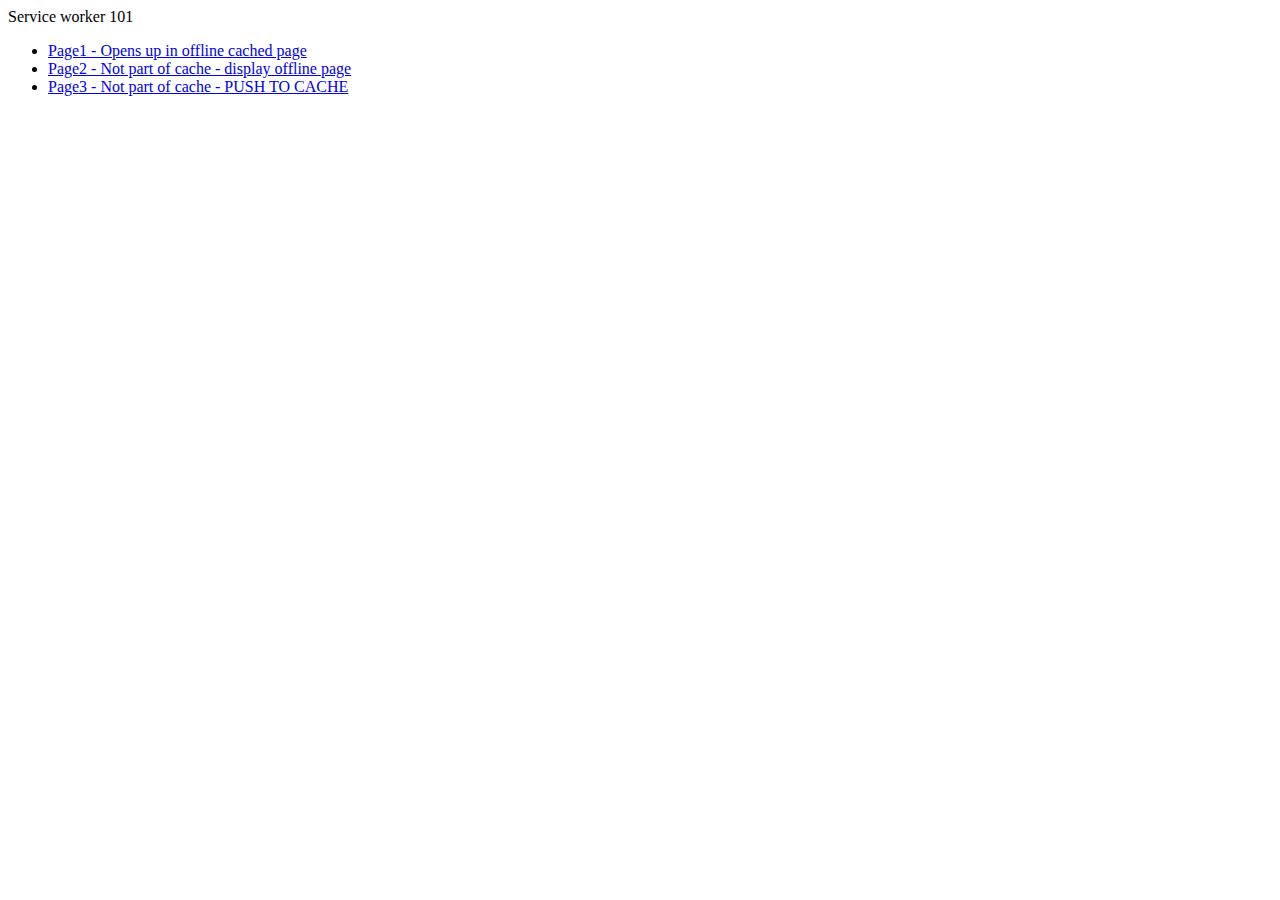
<file: index.html>
<!DOCTYPE html>

<!-- Service worker
Promises
Fetch API
Cache API -->

<html lang="en">

<head>
    <meta charset="utf-8">
    <meta http-equiv="X-UA-Compatible" content="IE=edge">
    <meta name="viewport" content="width=device-width, initial-scale=1">
    <title></title>


</head>

<body>

    Service worker 101
    <ul>
        <li>
            <a href="page1.html">Page1 - Opens up in offline cached page</a>
        </li>
        <li>
            <a href="page2.html">Page2 - Not part of cache - display offline page</a>
        </li>
        <li>
            <a href="page3.html">Page3 - Not part of cache - PUSH TO CACHE</a>
        </li>

    </ul>
    <script src="app.js">
    </script>
</body>

</html>
</file>
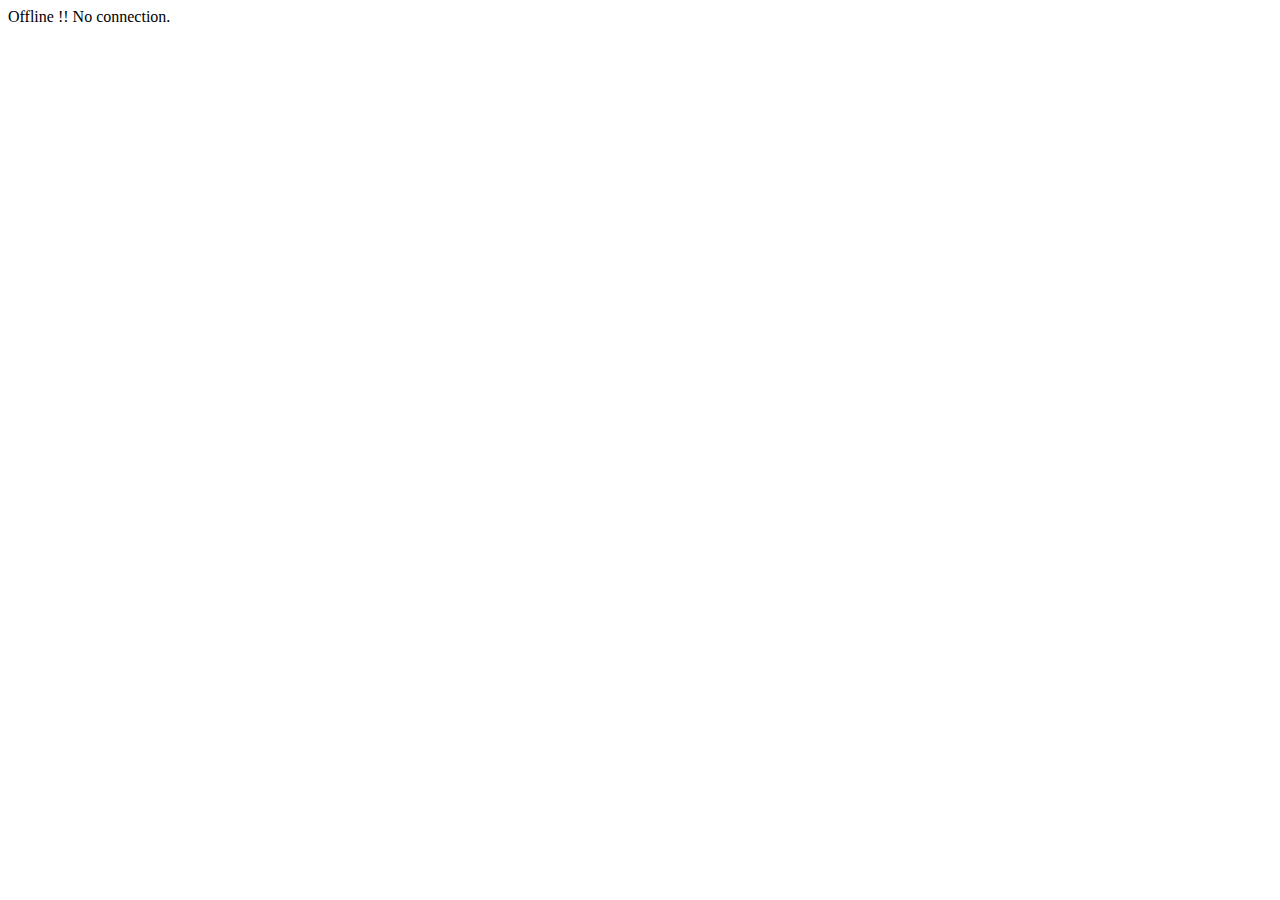
<file: offline.html>
<!DOCTYPE html>
<html lang="en">
  <head>
    <meta charset="utf-8">
    <meta http-equiv="X-UA-Compatible" content="IE=edge">
    <meta name="viewport" content="width=device-width, initial-scale=1">
    <title></title>

  </head>
  <body>
      Offline !!
      No connection.
  </body>
</html>
</file>
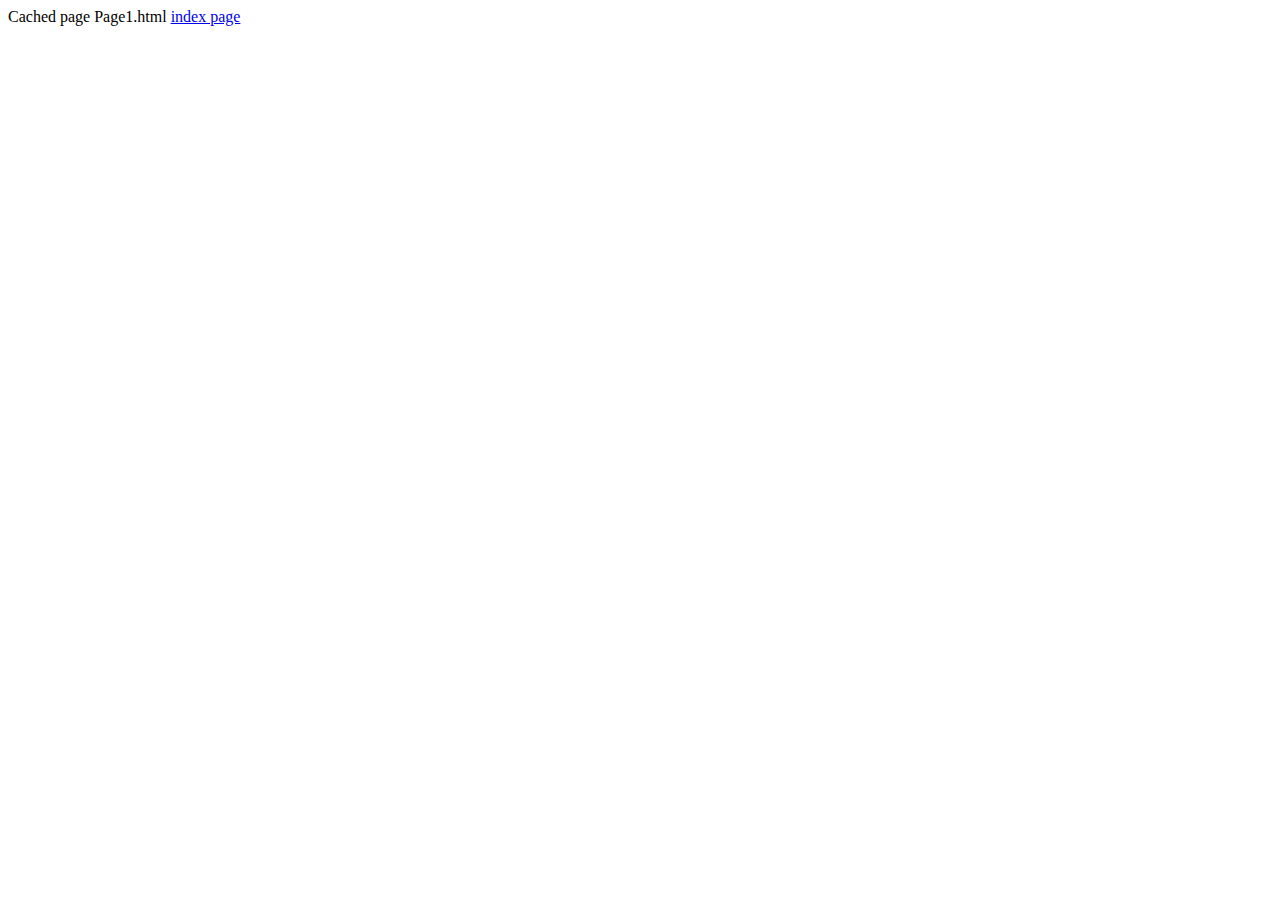
<file: page1.html>
<!DOCTYPE html>
<html lang="en">
  <head>
    <meta charset="utf-8">
    <meta http-equiv="X-UA-Compatible" content="IE=edge">
    <meta name="viewport" content="width=device-width, initial-scale=1">
    <title></title>


  </head>
  <body>
    Cached page Page1.html <a href="index.html"> index page </a>


  </body>
</html>
</file>
